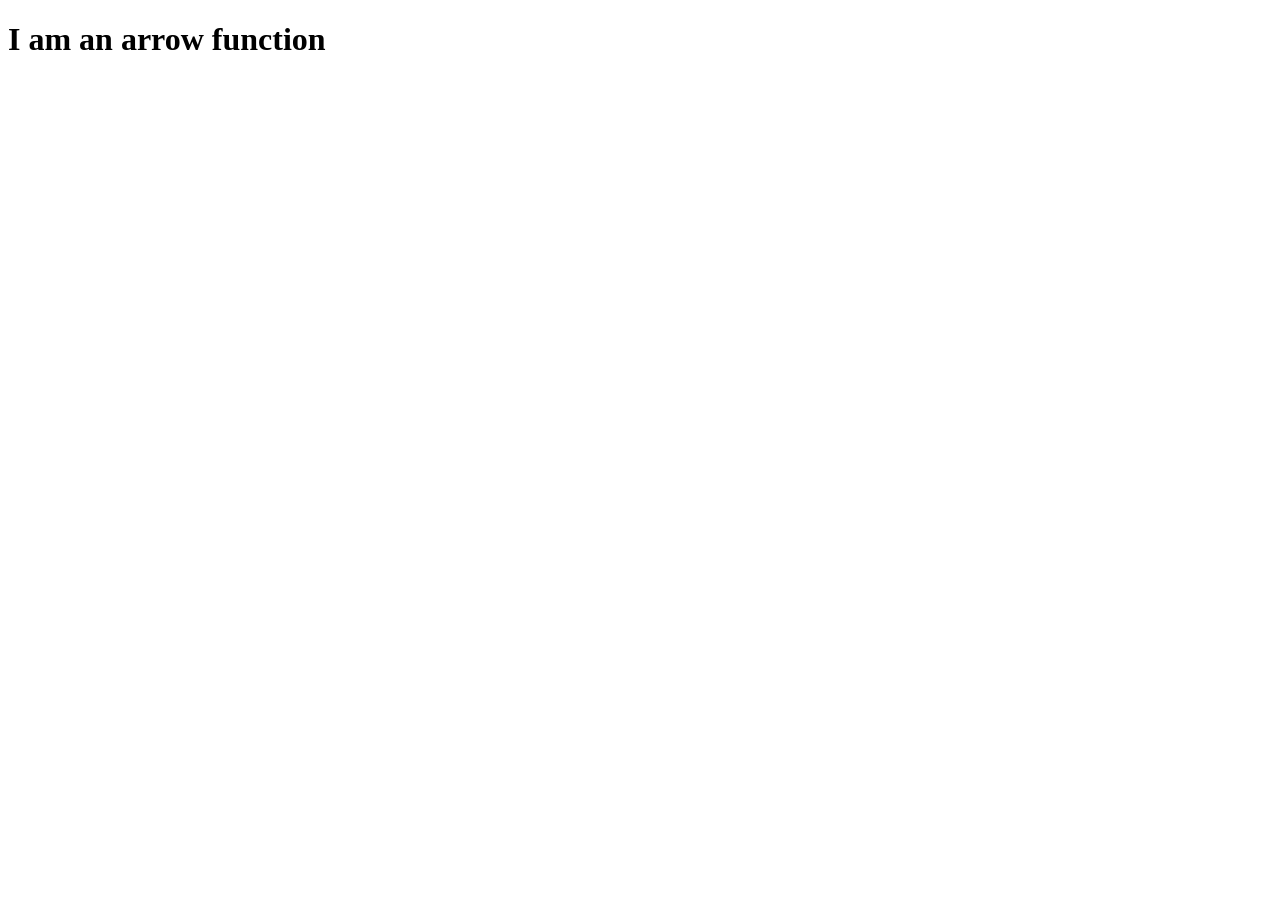
<file: index.html>
<!DOCTYPE html>
<html lang="en">
<head>
    <meta charset="UTF-8">
    <meta name="viewport" content="width=device-width, initial-scale=1.0">
    <title>Document</title>
</head>
<body>
    <h1 id="result"></h1>
    <script src="assets/js/class-work.js"></script>
</body>
</html>
</file>
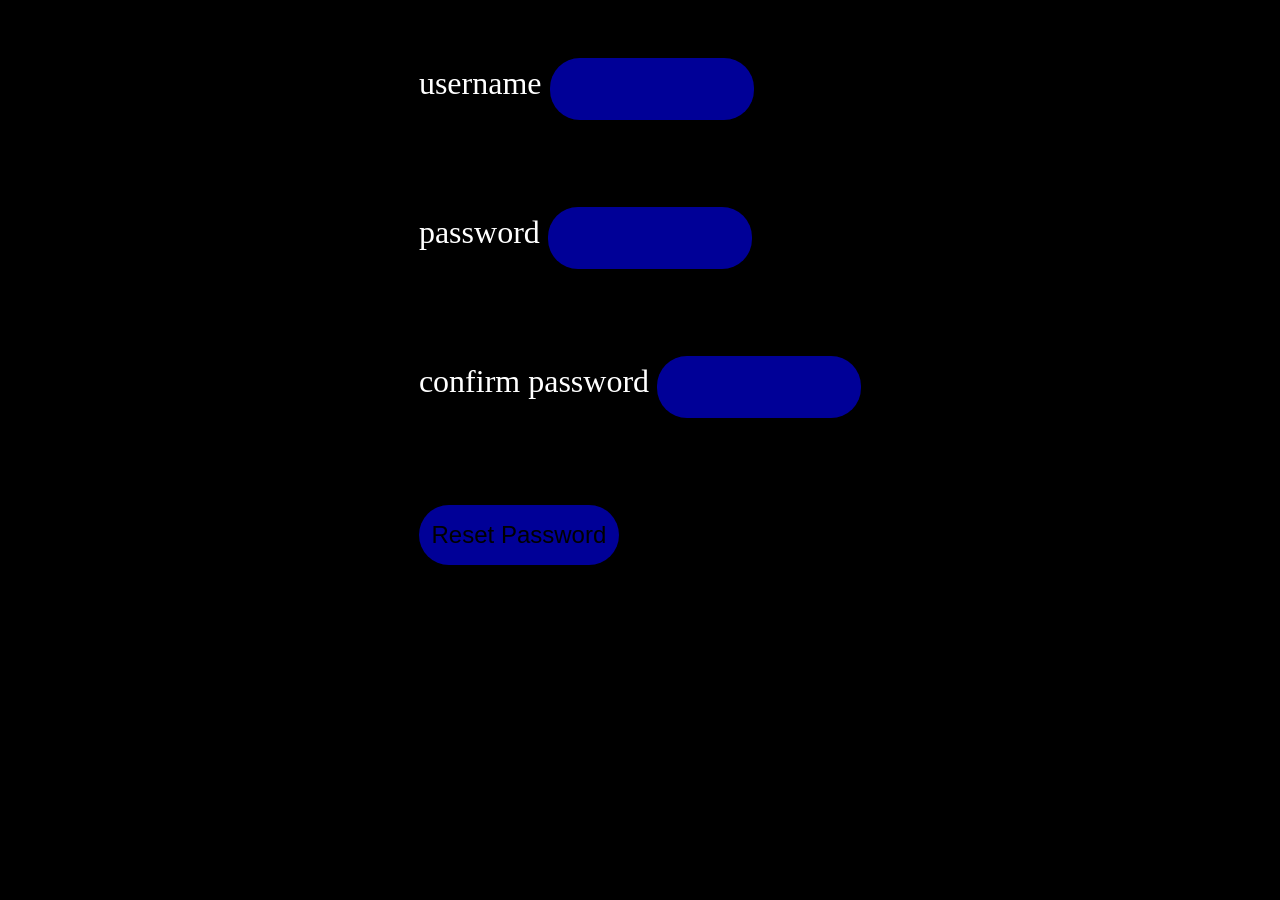
<file: form.html>
<!DOCTYPE html>
<html lang="en">
<head>
    <meta charset="UTF-8">
    <meta name="viewport" content="width=device-width, initial-scale=1.0">
    <link rel="stylesheet" href="assets/css/style.css">
    <title>Document</title>
</head>
<body>
    <form action="">
        <div  id="status"></div>
        <label for="username">username</label>
        <input type="text" name="" id="userName"><br><br>
        <label for="password">password</label>
        <input type="text" id="password"><br><br>
        <label for="confirmPassword">confirm password</label>     
           <input type="text" id="c-password"><br><br>
        <button id="processForm">Reset Password</button>
    </form>
</body>
</html>
</file>
<file: assets/css/style.css>
body{
    display: flex;
    background-color: black;
    align-items: center;
    justify-content: center;
    color: white;
    font-size: 2rem;


}

    

#userName{
    margin-top: 50px;
    border-radius: 30px;
    border: none;
    background-color: rgba(0, 0, 255, 0.594);
    width: 200px;
    height: 60px;
    cursor: pointer;
    


}
#userName:hover{
    background-color: white;
    
}
#password{
    margin-top: 50px;
    border-radius: 30px;
    border: none;
    background-color: rgba(0, 0, 255, 0.594);
    width: 200px;
    height: 60px;
    cursor: pointer;
}
#password:hover{
    background-color: white;
}
#c-password{
    margin-top: 50px;
    border-radius: 30px;
    border: none;
    background-color: rgba(0, 0, 255, 0.594);
    width: 200px;
    height: 60px;
    cursor: pointer;

}
#c-password:hover{
background-color: white;
}
#processForm{
     margin-top: 50px;
    border-radius: 30px;
    border: none;
    background-color: rgba(0, 0, 255, 0.594);
width: 200px;
height: 60px;
font-size: x-large;
cursor: pointer;
}
#processForm:hover{
    background-color: white;
}
</file>
